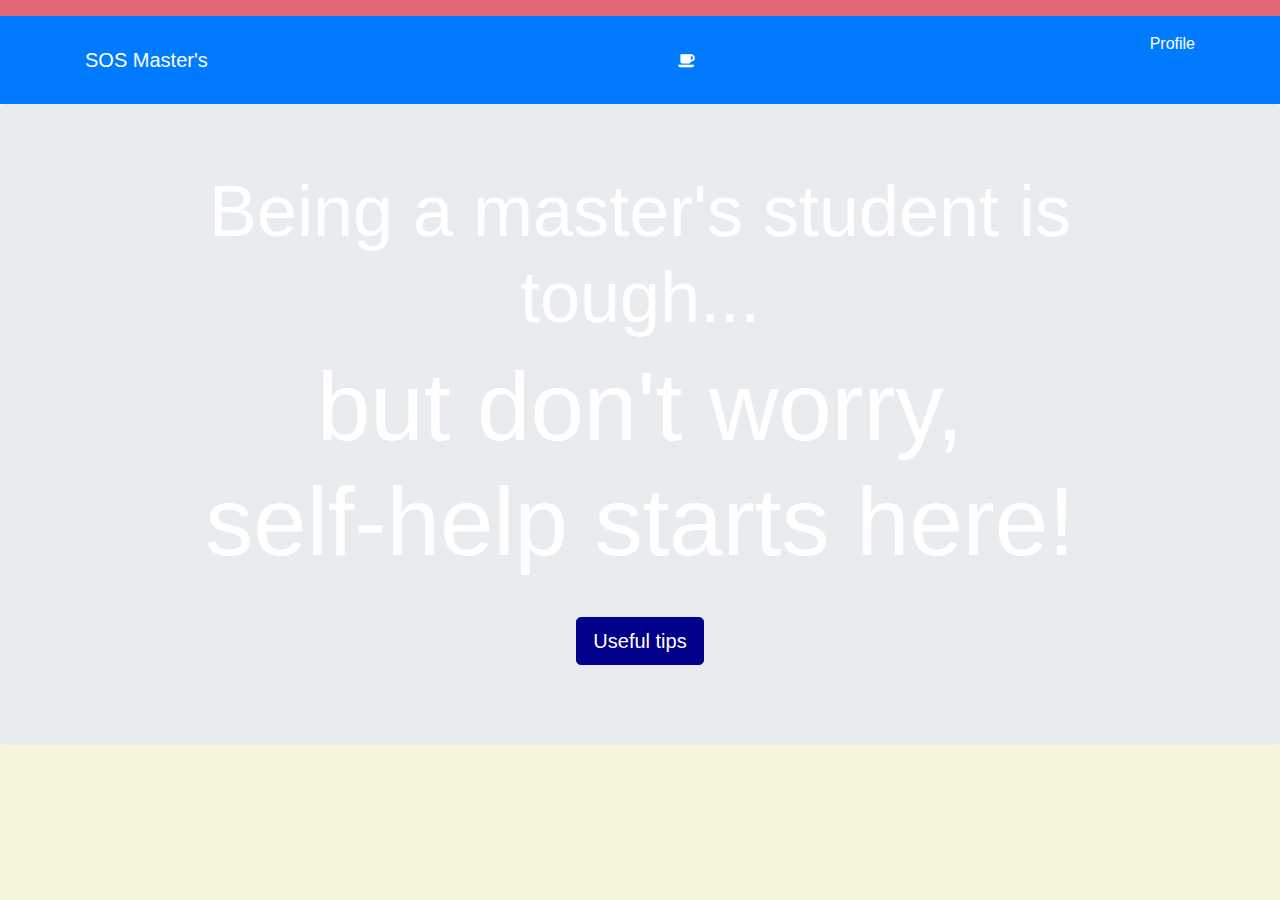
<file: titleindex.html>
<html>
  <head>
    <title>SOS Master's</title>
    <meta name="viewport" content="width=device-width, initial-scale=1, shrink-to-fit=no">
    <link rel="stylesheet" href="https://maxcdn.bootstrapcdn.com/bootstrap/4.0.0-alpha.6/css/bootstrap.min.css">
    <link rel="stylesheet" href="https://maxcdn.bootstrapcdn.com/font-awesome/4.4.0/css/font-awesome.min.css">
    <link rel="stylesheet" type="text/css" href="./title.css">
  </head>
  <body>


<div class="navbar"></div>
         <nav class="navbar navbar-dark bg-primary">
          
      <div class="container">
        <a class="navbar-brand">SOS Master's</a>
         <i class="fa fa-coffee"></i>
        <ul class="nav navbar-nav pull-right">
          <li class="nav-item active">
             <a class="nav-link" href="#">Profile
                <div class="nav-link">
             </a>
           </div>
          </li>
        </ul>
      </div>
    </nav>


    <div class="jumbotron text-center">
      <div class="container">
        <div class="row">
          <div class="col-md-12">
            <h1 class="display-3">Being a master's student is tough...</h1>
            <h2 class="display-1">
              but don't worry,<br>
              self-help starts here!
              <br>
            </h2>
            <p class="lead">
              <br>
              <a class="btn btn-primary btn-lg" href="#">Useful tips</a>
            </p>
          </div>
        </div>
      </div>
    </div>
  </body>
</html>
</file>
<file: title.css>
html {
  background-color: none;
}

body {
  background: beige;
  color: #69708a;
  font-family: "Open Sans", Arial, sans-serif;
}

strong {
  color: white;
}

.navbar {
  background: #e16879;
  color: white!important;
}

.btn {
  font-weight: 300;
}

.btn-primary {
  background: darkblue;
  border-color: darkblue;
}

.btn-primary:hover,
.btn-primary:active,
.btn-primary:focus,
.btn-primary:active:focus {
  background: #e05164;
  border-color: #e05164;
}

.card {
  border-color: #ccc;
}

.card-title {
  color: #e16879!important;
  font-weight: 300;
}

.card-block small {
  float: right;
}

.description {
  background-image: url("/pattern.png");
  background-repeat: repeat-x;
}

.jumbotron {
  background-image: url("https://upload.wikimedia.org/wikipedia/commons/5/5a/Books_HD_%288314929977%29.jpg");
  background-size: cover;
  color: white;
}
.navbark {
  color: darkblue!important;
}

.primary {
  color: green;
}

.nav-link {
  color: white!important;
}



.darkcolor{
  color: darkblue!important;
}
</file>
